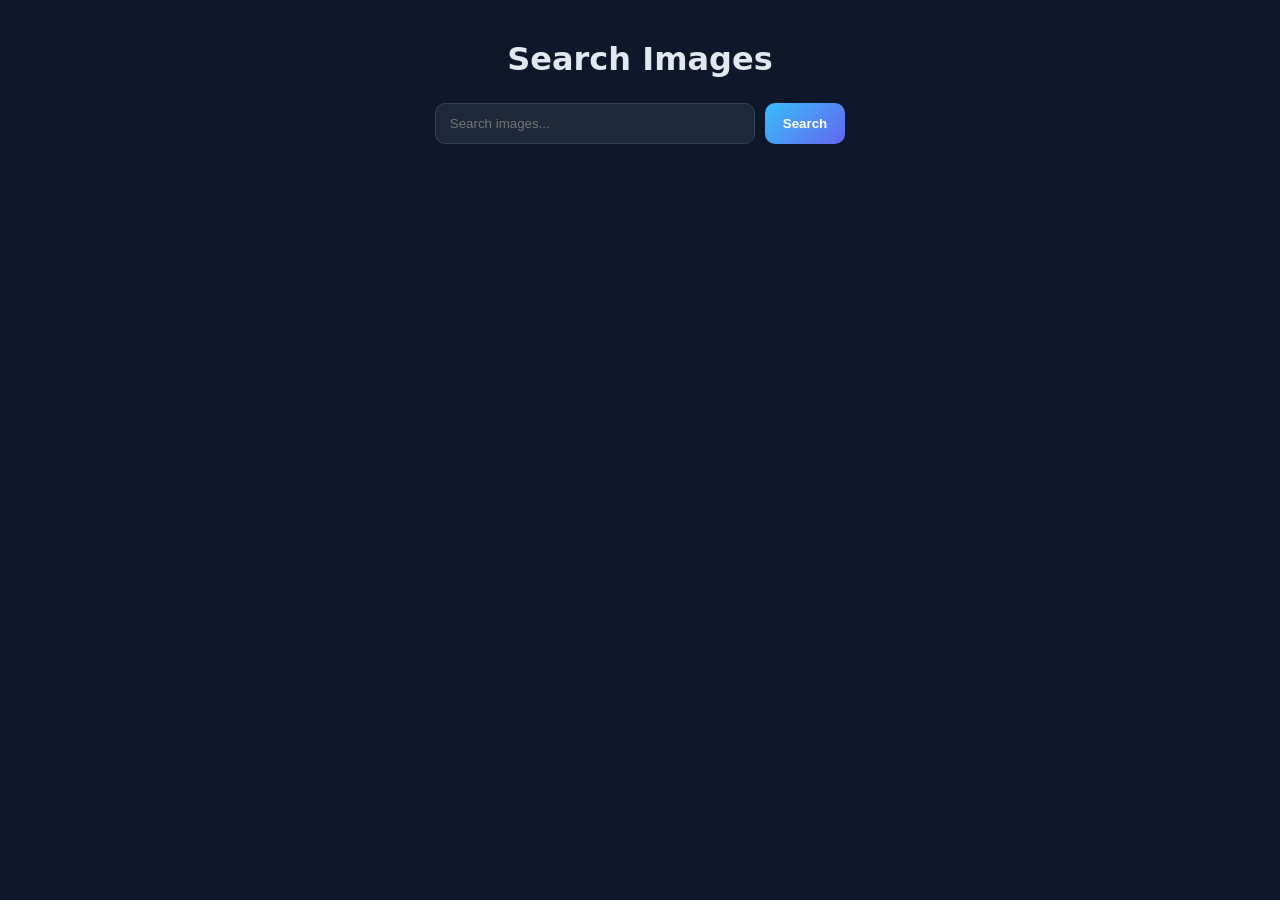
<file: src/index.html>
<!DOCTYPE html>
<html lang="tr">
<head>
  <meta charset="UTF-8" />
  <meta name="viewport" content="width=device-width, initial-scale=1.0"/>
  <title>Search Images</title>
  <link rel ="stylesheet" href="./styles.css">
</head>
<body>

  <h1>Search Images</h1>

  <form id="searchForm">
    <input id="searchInput" type="text" placeholder="Search images..." required />
    <button type="submit">Search</button>
  </form>

  <div id="gallery"></div>
 <div id="loader" class="loader hidden"></div>

  <script type="module" src="./app.js"></script>
</body>
</html>
</file>
<file: src/styles.css>
/* ===== RESET ===== */
* {
  margin: 0;
  padding: 0;
  box-sizing: border-box;
}

body {
  font-family: system-ui, -apple-system, Segoe UI, Roboto, Arial, sans-serif;
  background: #0f172a;
  color: #e2e8f0;
  min-height: 100vh;
  padding: 40px 20px;
}

/* ===== TITLE ===== */
h1 {
  text-align: center;
  font-size: 32px;
  margin-bottom: 25px;
}

/* ===== FORM ===== */
#searchForm {
  display: flex;
  justify-content: center;
  gap: 10px;
  margin-bottom: 30px;
}

#searchInput {
  width: 320px;
  padding: 12px 14px;
  border: 1px solid #334155;
  border-radius: 10px;
  background: #1e293b;
  color: #e2e8f0;
  outline: none;
  transition: 0.2s;
}

#searchInput:focus {
  border-color: #38bdf8;
  box-shadow: 0 0 0 3px rgba(56, 189, 248, 0.2);
}

button {
  padding: 12px 18px;
  border: none;
  border-radius: 10px;
  background: linear-gradient(135deg, #38bdf8, #6366f1);
  color: white;
  font-weight: 600;
  cursor: pointer;
  transition: 0.2s;
}

button:hover {
  transform: translateY(-2px);
  box-shadow: 0 10px 20px rgba(0,0,0,0.3);
}

/* ===== LOADER ===== */
.loader {
  text-align: center;
  margin-top: 20px;
  color: #94a3b8;
}

/* ===== GALLERY (3 COLON FIX) ===== */
#gallery {
  display: grid;
  grid-template-columns: repeat(3, 1fr);
  gap: 18px;
}

/* ===== CARD ===== */
#gallery a {
  display: flex;
  flex-direction: column;
  border-radius: 14px;
  overflow: hidden;
  background: #1e293b;
  box-shadow: 0 8px 20px rgba(0,0,0,0.3);
  text-decoration: none;
  transition: 0.25s ease;
}

#gallery a:hover {
  transform: translateY(-4px);
  box-shadow: 0 12px 30px rgba(56, 189, 248, 0.25);
}

/* ===== IMAGE ===== */
#gallery img {
  width: 100%;
  height: 180px;
  object-fit: cover;
  display: block;
}

/* ===== INFO BAR ===== */
.info {
  display: flex;
  justify-content: space-between;
  align-items: center;

  padding: 8px 10px;
  background: #0f172a;

  font-size: 12px;
  color: #e2e8f0;

  width: 100%;
}

/* ===== INFO ITEMS (TAŞMAYI ENGELLE) ===== */
.info span {
  flex: 1;
  text-align: center;

  white-space: nowrap;
  overflow: hidden;
  text-overflow: ellipsis;

  font-size: 11px;
}
</file>
